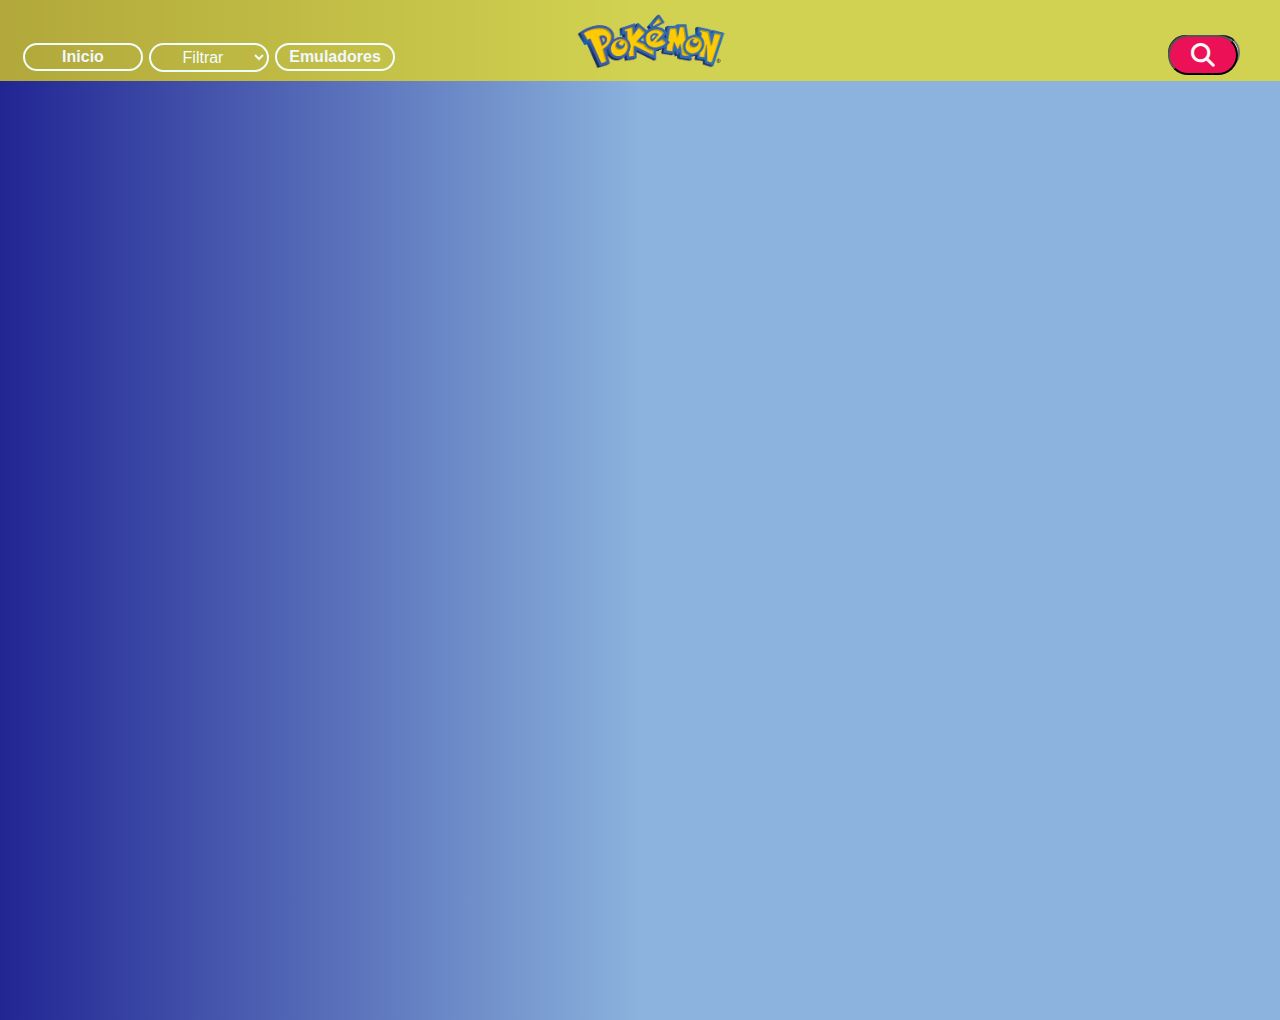
<file: Index.html>
<html lang="es">
<head>
<meta charset="UTF-8" name="viewport" content="width=device-width, initial-scale=1.0" />
    <title>Inicio Pokemon</title>
    <link rel="stylesheet" href="../css/index.css" />
    <link rel="stylesheet" href="https://cdnjs.cloudflare.com/ajax/libs/font-awesome/6.5.2/css/all.min.css">
    <link rel="shortcut icon" href="../img/pokemon-ir.png" type="image/x-icon" alt="https://www.flaticon.es/iconos-gratis/pokemon">
  
  </head>
  <body>
    <header class="menu">
      <img class="logo" src="../img/logo.png" alt="imagen del logo" />
      <ul>
        <a href="Index.html"><li>Inicio</li></a>

        <select name="men" id="men">
          <option value="" disabled selected>Filtrar</option>
          <option value="windows">Gen 1</option>
          <option value="windows">Gen 2</option>
          <option value="windows">Gen 3</option>
          <option value="windows">Gen 4</option>
          <option value="windows">Gen 5</option>
          <option value="windows">Gen 6</option>
        </select>

        <a href="emuladores.html"> <li>Emuladores</li></a>
      </ul>

      <div class="search">
        <input type="text" class="input" placeholder="search...">
        <button class="btn_search">
          <i class="fas fa-search"></i>
        </button>
      </div>
    </header>

  <div class="container">
    <!-- Las tarjetas se generarán aquí -->
  </div>

  
  <script src="../js/main.js"></script>
</body>
</html>
</file>
<file: css/index.css>
* {
    box-sizing: border-box;
}

body {
    font-family: "Ubuntu", sans-serif;
    display: flex;
    align-items: center;
    justify-content: center;
    overflow: hidden;
    margin: 0;
    overflow-y: scroll;
    z-index: -1;
    background: linear-gradient(to left, #8bb3dd 50%, #212593 100%);}


.menu {
    display: flex;
    align-items: center;
    justify-content: space-between;
    align-items: center;
    width: -webkit-fill-available;
    background-color: rgba(239, 224, 22, 0.7);
    padding: 10px;
    z-index: 1;
    position: relative;
    margin-bottom: 825px;


}

.menu ul {
    display: flex;
    list-style: none;
}

li {
    display: flex;
    position: relative;
    top: 20px;
    left: -30px;
    display: inline-block;
    padding: 3px;
    margin: 3px;
    border: 2px solid azure;
    color: aliceblue;
    border-radius: 15px;
    padding: 3px;
    width: 120px;
    text-align: center;
    align-items: center;
}

li:hover {
    background-color: rgba(254, 21, 21, 0.6);
    transition: 0.2s ease-in;
}

.logo {
    display: flex;
    width: 150px;
    height: auto;
    position: absolute;
    left: 45%;
    top: -28px;
    animation: pokelogo 5s ease-in;
}

@keyframes pokelogo {
    0% {
        transform: scale(1.5);
    }

    50% {
        transform: scale(1.2);
    }

    100% {
        transform: scale(1.1);
    }
}

select {
    position: relative;
    left: -30px;
    top: 20px;
    display: inline-block;
    padding: 3px;
    margin: 3px;
    border: 2px solid #efffff;
    color: azure;
    border-radius: 15px;
    width: 120px;
    text-align: center;
    background-color: transparent;
    font-size: 16px;
}

select:hover {
    background-color: rgba(254, 21, 21, 0.6);
    transition: 0.4s ease-in;
}

option {
    border-radius: 15px;
    margin-top: 10px;
    background-color: rgb(241, 243, 234);
    color: rgb(255, 10, 10);
}


/* estilos de la barra de busqueda */

.search {
    position: relative;
    height: 25px;
    right: 30px;
    top: 10px;

}

.fas,
.fa-search {
    color: #f8f8f8;
}

.search .input {
    background-color: #ffff;
    border-radius: 25px;
    font-size: 18px;
    padding: 15px;
    height: 35px;
    width: 72px;
    transition: width 0.4s ease;
}

.btn_search {
    background-color: #ec1056;
    border-radius: 25px;
    cursor: pointer;
    font-size: 24px;
    position: absolute;
    top: 0;
    left: 0;
    width: 70px;
    height: 40px;
    transition: transform 0.4s ease;
}

.btn_search:focus,
.input:focus {
    outline: none;
}

.search.active .input {
    width: 260px;
    background-color: rgb(254, 255, 255);
    border: 1px solid rgb(255, 0, 30);
    transition: 0.3s ease;
    color: #000000;
}

.search.active .btn_search {
    display: none;
}



.container {
    position: absolute;
    top: -30px;
    left: -30px;
    width: calc(100vw + 60px);
    height: calc(100vh + 150px);
    z-index: 0;
}

.boxes {
    display: flex;
    position: relative;
    top: 10%;
    left: 2%;
    flex-wrap: nowrap;
    margin: 1px;
    gap: 15px;
}

.card {
    display: inline-block;
    position: relative;
    top: 100px;
    left: 17%;
    background-color: rgb(237, 241, 255);
    width: 250px;
    height: 350px;
    border-radius: 2%;
    margin: 15px;
    box-shadow: 0 0 10px rgba(2, 2, 2, 0.5);
    /* padding-top: 20px; */
    padding: 40px 0px;
}

.img {
    width: 250px;
    height: 200px;
    border-radius: 5% 10px;
    border-top: 5px;
    position: relative;
    top: -50px;
}

h5 {
    position: relative;
    bottom: 30%;
    text-align: center;
    font-family: "Segoe UI", Tahoma, Geneva, Verdana, sans-serif;
    font-size: 20px;
    font-weight: bolder;
}

.size {
    position: relative;
    bottom: 90px;
    font-style: italic;
    font-weight: 800;
}

.years {
    font-weight: 700;
    position: relative;
    bottom: 90px;
    left: 40px;
}

p {
    font-size: 12px;
    position: relative;
    bottom: 90px;
    text-align: center;
}

a {
    font-family: Verdana, Geneva, Tahoma, sans-serif;
    text-decoration: none;
    color: rgb(31, 29, 29);
    transition: all 0.5s ease-in;
    font-weight: 700;
}

a:hover {
    cursor: pointer;
    color: blue;
    font-weight: bolder;
}

.btn-fil {
    cursor: pointer;
    background-image: linear-gradient(to bottom, #fdffe5 0%, #fbff16 50%, #f73131 100%);
    color: black;
    border-radius: 5px;
    padding: 8px;
    box-shadow: 2px #efffff;
    display: flex;
    justify-content: center;
    font-weight: 800;
    margin: 0px;
    position: relative;
    bottom: 81px;
    width: 100%;
}

.btn-fil:hover {
    scale: 1.1;
}

.up {
    font-size: 12px;
}




@media(max-with:720px) {
    .menu {
        height: 20%;
    }

    .logo {
        width: 70px;
        height: 60px;
        position: relative;
        left: 10px !important;
        top: 30px;
    }

    li {
        position: relative;
        top: 25px !important;
        left: -40px !important;
        font-size: 12px;
        width: 70px;
        padding: 0;
        margin: 0px;
    }

    select {
        position: relative;
        top: 25px !important;
        left: -40px !important;
        font-size: 12px;
        width: 58px;
        padding: 0;
        margin: 0px;
    }

    .btn_search {
        position: relative;
        top: 16px;
        left: 175px;
        width: 49px;
        height: 22px;
    }

    .fas,
    .fa-search {
        font-size: 16px;
        position: relative;
        bottom: 10px;
    }

    .input {
        width: 45px !important;
        height: 15px !important;
        position: relative;
        top: 12px !important;
        left: 226px;
    }

    .search {
        position: relative;
        height: 1px;
        left: 0px;
        bottom: 30px;
    }

    .search .input {
        font-size: 18px;
        padding: 8px;
        transition: width 0.6s ease;
    }

    .search.active .input {
        font-size: 10px;
        width: 150px !important;
        height: 25px !important;
        position: relative;
        left: 220px;
    }





    .container {
        position: absolute;
        top: -30px;
        left: -30px;
        width: calc(100vw + 60px);
        height: calc(100vh + 150px);
        z-index: 0;
    }

}


@media (max-width:400px) {
    .menu {
        height: 9%;
    }

    .logo {
        width: 70px;
        height: 60px;
        position: relative;
        left: 150px !important;
        top: -15px;
    }

    li {
        position: relative;
        top: 20px !important;
        left: -100px !important;
        font-size: 12px;
        width: 85px;
        padding: 0;
        margin: 0px;
    }

    select {
        position: relative;
        top: 20px !important;
        left: -100px !important;
        font-size: 12px;
        width: 58px;
        padding: 0;
        margin: 0px;
    }

    .btn_search {
        position: relative;
        top: 16px;
        left: 175px;
        width: 49px;
        height: 22px;
    }

    .fas,
    .fa-search {
        font-size: 16px;
        position: relative;
        bottom: 10px;
    }

    .input {
        width: 45px !important;
        height: 15px !important;
        position: relative;
        top: 12px !important;
        left: 226px;
    }

    .search {
        position: relative;
        height: 1px;
        left: 0px;
        bottom: 30px;
    }

    .search .input {
        font-size: 18px;
        padding: 8px;
        transition: width 0.6s ease;
    }

    .search.active .input {
        font-size: 10px;
        width: 150px !important;
        height: 25px !important;
        position: relative;
        left: 220px;
    }

    body {
        padding: 0px;
    }


    .container {
        position: absolute;
        top: -30px;
        left: -30px;
        width: calc(100vw + 60px);
        height: calc(100vh + 150px);
        z-index: 0;

    }
}
</file>
